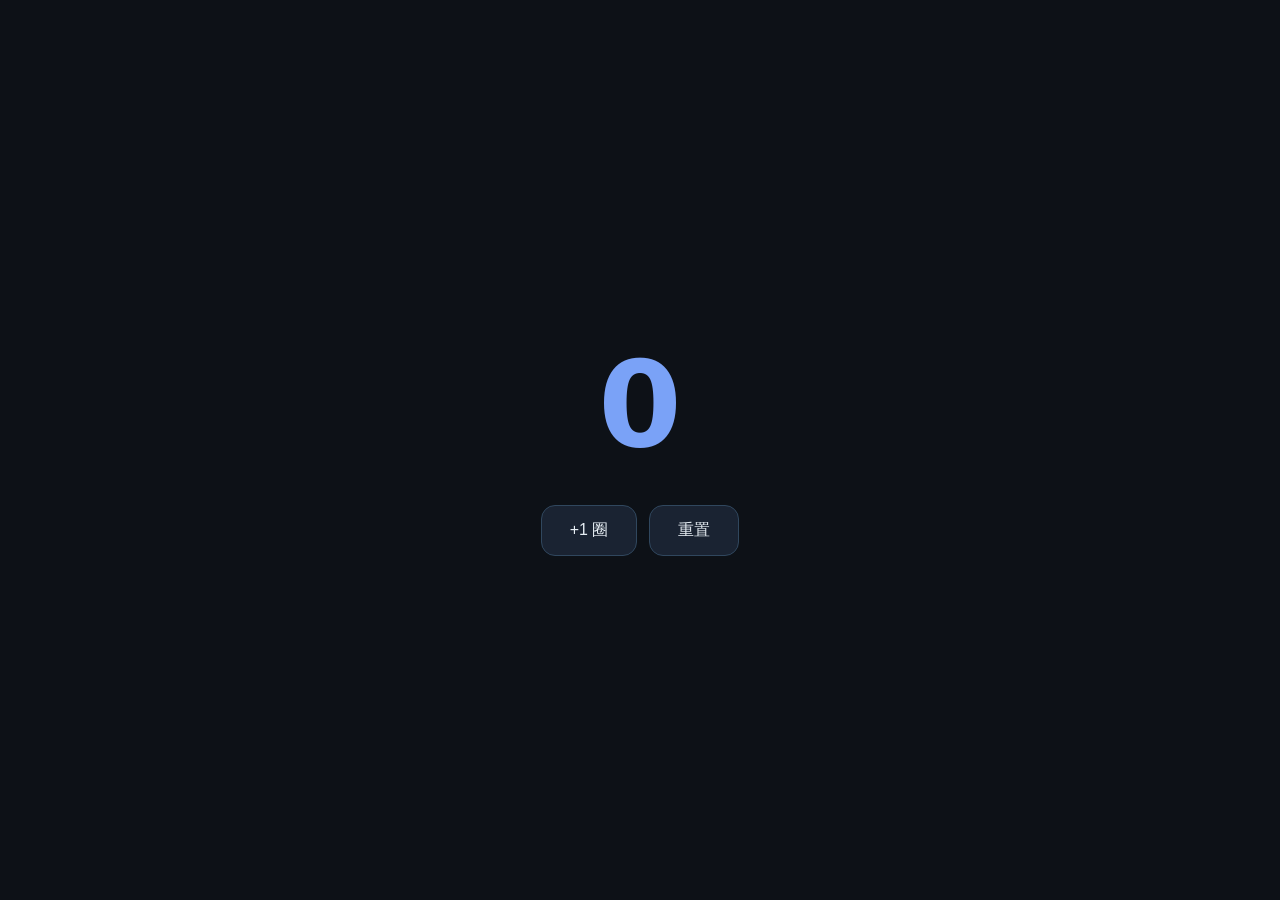
<file: index.html>
<!DOCTYPE html>
<html lang="zh">
<head>
<meta charset="utf-8">
<title>钩织计数器</title>
<link rel="stylesheet" href="style.css">
</head>
<body>
  <div class="num" id="num">0</div>
  <div class="btns">
    <button id="add">+1 圈</button>
    <button id="reset">重置</button>
  </div>
  <script src="main.js"></script>
</body>
</html>
</file>
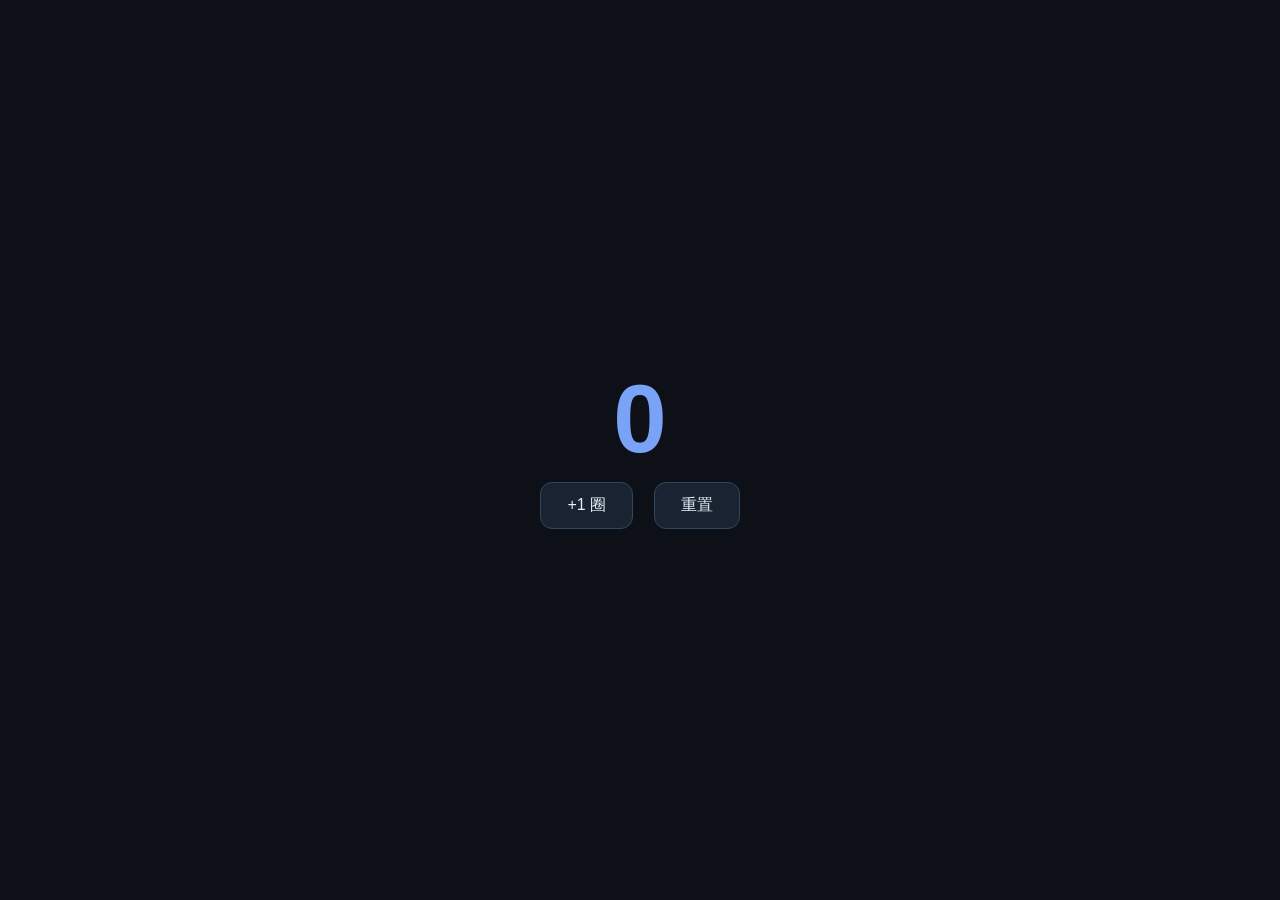
<file: 钩织计数器.html>
<!DOCTYPE html>
<html lang="zh">
<head>
<meta charset="utf-8">
<title>钩织计数器</title>
<style>
  body{background:#0d1117;color:#e6edf3;font-family:sans-serif;margin:0;
       height:100vh;display:flex;flex-direction:column;
       align-items:center;justify-content:center}
  .num{font-size:96px;font-weight:bold;color:#7aa2f7}
  button{background:#1a2332;color:#e6edf3;border:1px solid #30475e;
         border-radius:12px;padding:12px 26px;font-size:16px;
         margin:8px;cursor:pointer}
  button:hover{border-color:#7aa2f7}
</style>
</head>
<body>
  <div class="num" id="num">0</div>
  <div>
    <button onclick="add()">+1 圈</button>
    <button onclick="reset()">重置</button>
  </div>

<script>
let n = Number(localStorage.getItem("n") || 0);

function render() {
  document.getElementById("num").textContent = n;
}

function add() {
  n++;
  localStorage.setItem("n", n);
  render();
}

function reset() {
  n = 0;
  localStorage.setItem("n", n);
  render();
}

render();
</script>
</body>
</html>
</file>
<file: style.css>
body {
  background: #0d1117;
  color: #e6edf3;
  font-family: system-ui, sans-serif;
  margin: 0;
  height: 100vh;
  display: flex;
  flex-direction: column;
  align-items: center;
  justify-content: center;
}

.num {
  font-size: 120px;
  font-weight: 700;
  color: #7aa2f7;
  line-height: 1;
  margin-bottom: 40px;
}

.btns {
  display: flex;
  gap: 12px;
}

button {
  background: #1a2332;
  color: #e6edf3;
  border: 1px solid #30475e;
  border-radius: 14px;
  padding: 14px 28px;
  font-size: 16px;
  cursor: pointer;
  transition: 0.2s;
}

button:hover {
  border-color: #7aa2f7;
  background: #16202e;
}
</file>
